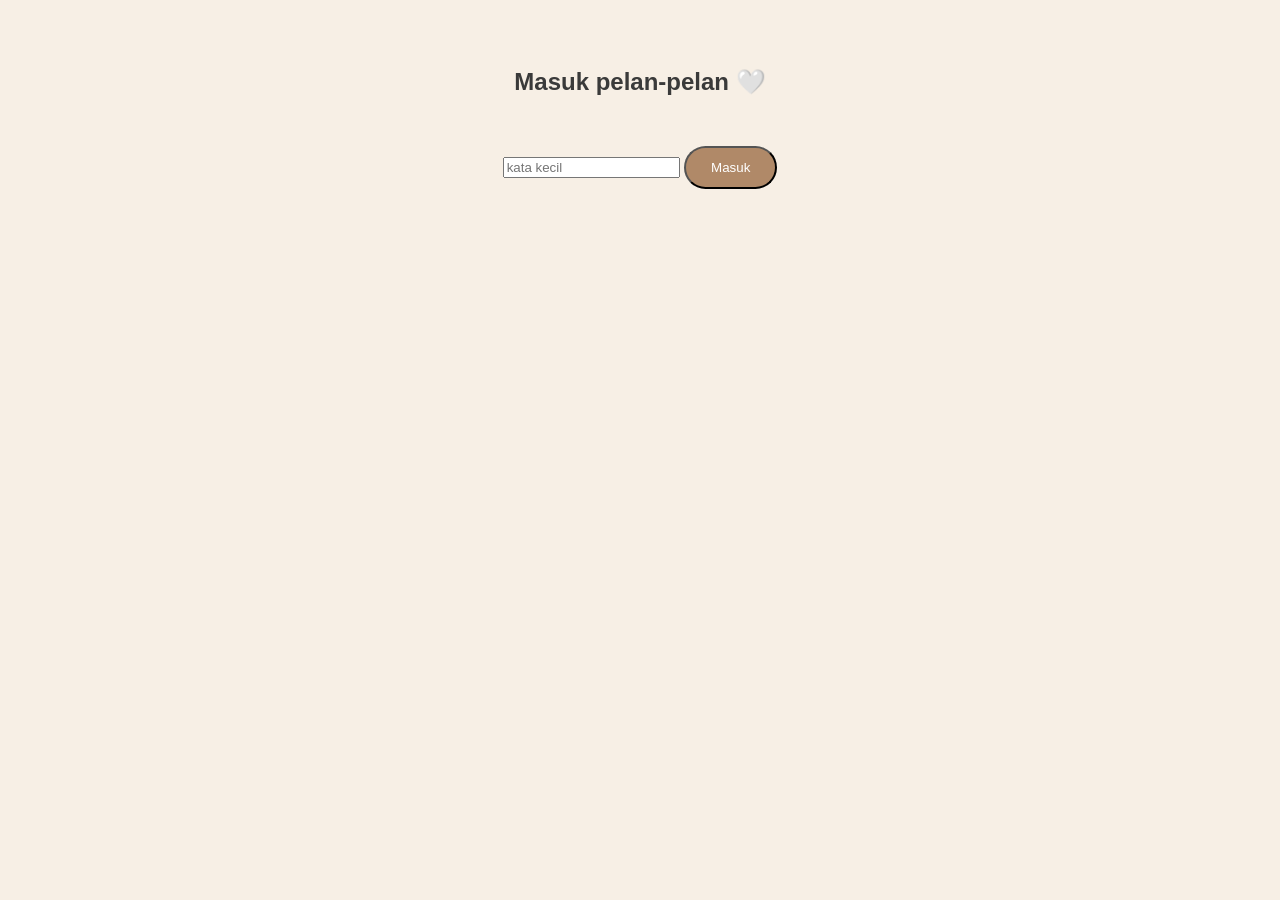
<file: index.html>
<!DOCTYPE html>
<html lang="id">
<head>
<meta charset="UTF-8">
<title>For You</title>
<link rel="stylesheet" href="style.css">
</head>
<body class="center">

<h2>Masuk pelan-pelan 🤍</h2>
<input type="password" id="pass" placeholder="kata kecil">
<button class="btn" onclick="check()">Masuk</button>

<script>
function check(){
  if(document.getElementById("pass").value==="icantik"){
    window.location="home.html";
  } else {
    alert("pelan-pelan ya");
  }
}
</script>

</body>
</html>
</file>
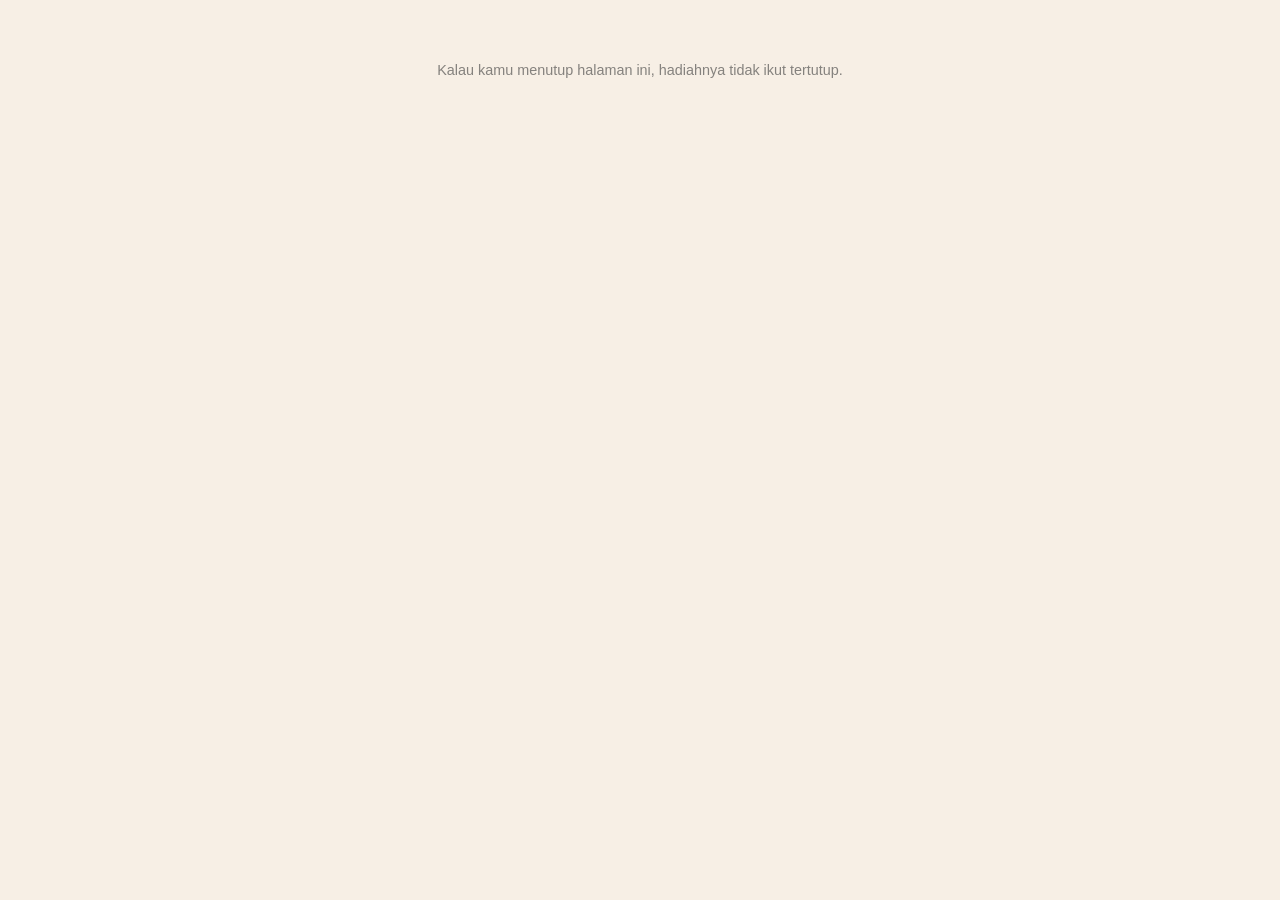
<file: after.html>
<!DOCTYPE html>
<html lang="id">
<head>
<meta charset="UTF-8">
<meta name="viewport" content="width=device-width, initial-scale=1">
<title>Hadiah — Jangan Tutup Halaman Ini</title>
<link rel="stylesheet" href="style.css">
<style>
/* Local overrides and accessibility improvements */
.muted { opacity: 0.6; font-size: 0.9rem; }

/* Respect user's motion preferences */
@media (prefers-reduced-motion: reduce) {
  .fade { animation: none !important; }
}
</style>
</head>
<body>
<main class="center fade" role="main">
  <p class="muted">
    Kalau kamu menutup halaman ini, hadiahnya tidak ikut tertutup.
  </p>
</main>
</body>
</html>
</file>
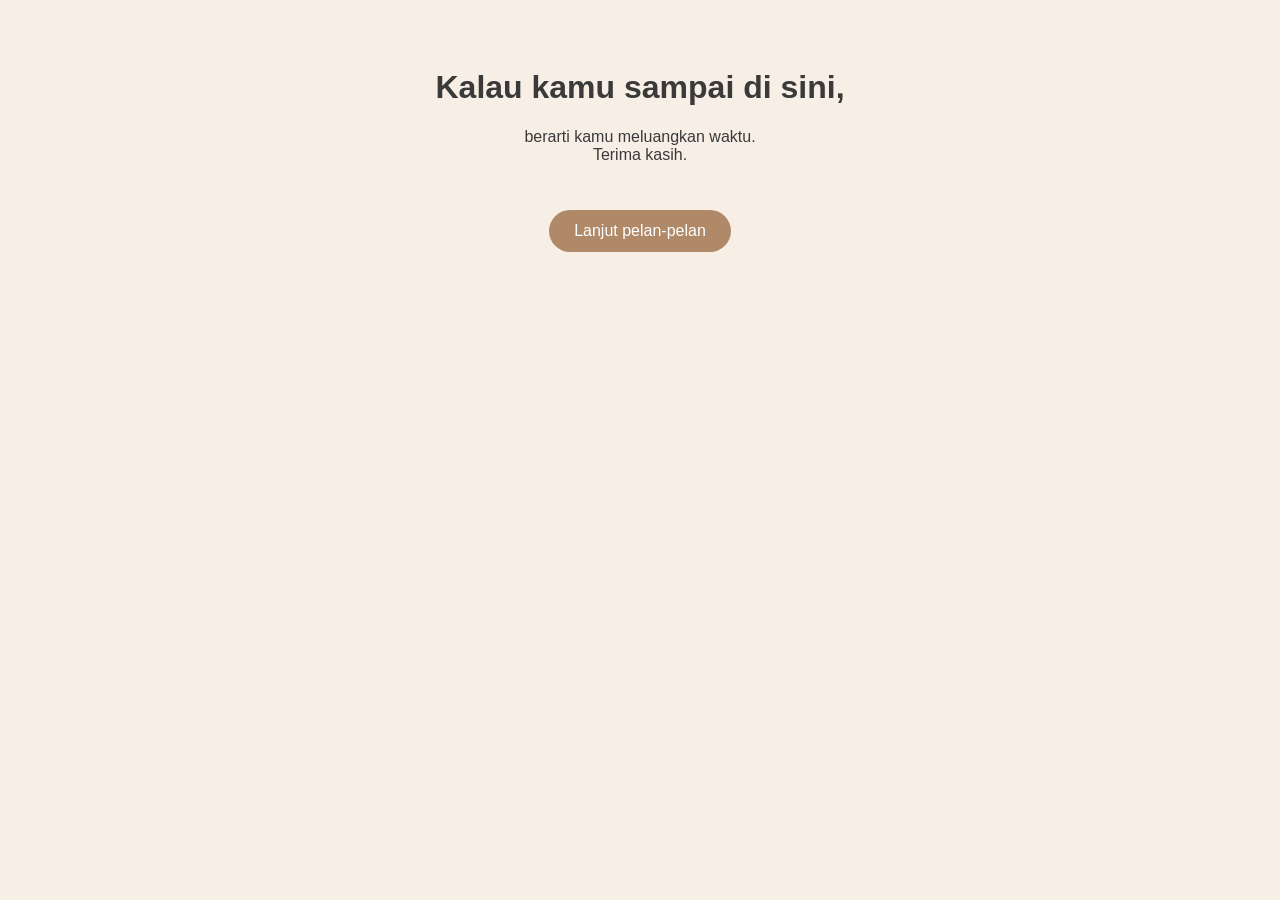
<file: home.html>
<!DOCTYPE html>
<html lang="id">
<head>
<meta charset="UTF-8">
<title>Hai Kamu</title>
<link rel="stylesheet" href="style.css">
</head>
<body class="center fade">

<h1>Kalau kamu sampai di sini,</h1>
<p>berarti kamu meluangkan waktu.<br>Terima kasih.</p>


<a class="btn" href="memory.html">Lanjut pelan-pelan</a>

</body>
</html>
</file>
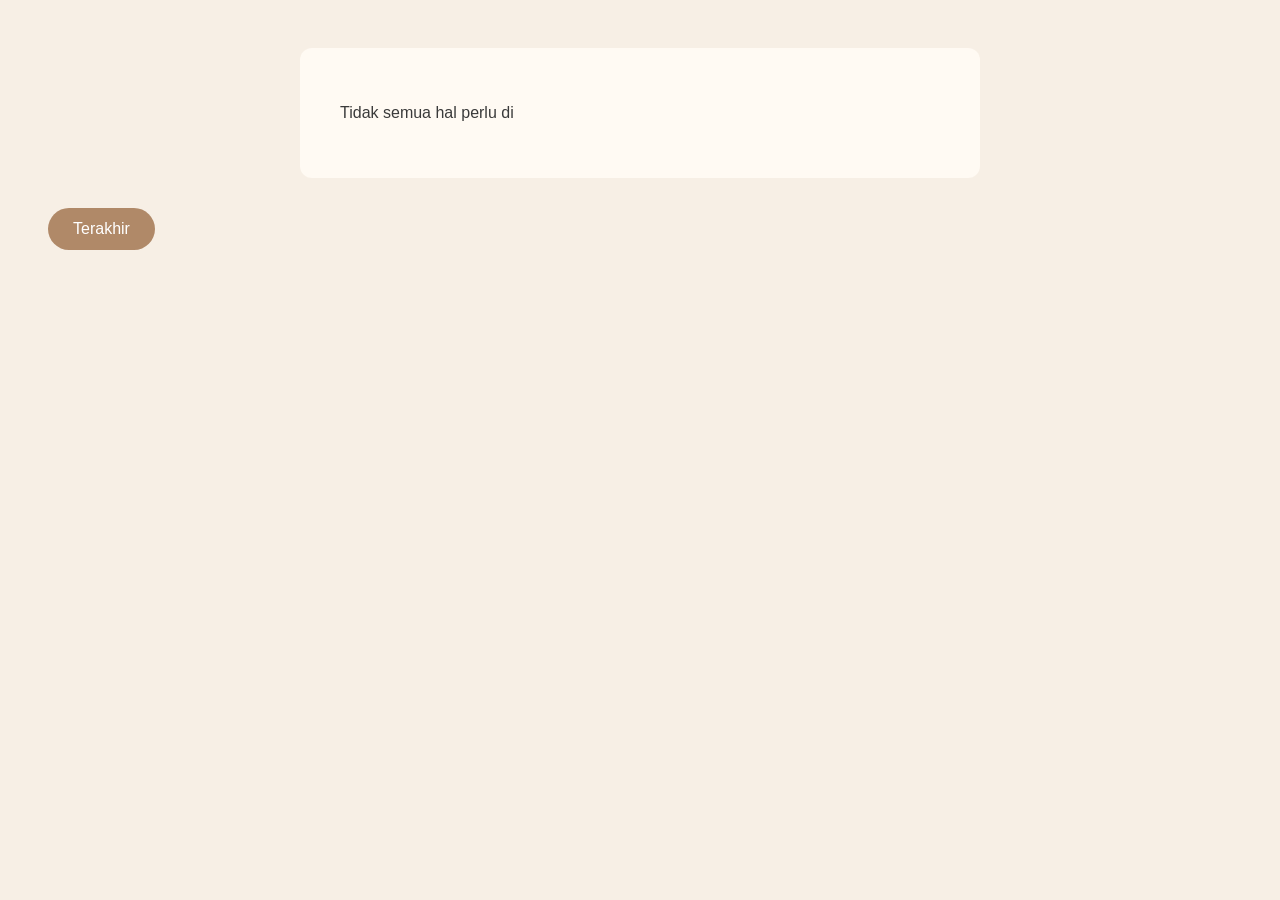
<file: letter.html>
<!DOCTYPE html>
<html lang="id">
<head>
<meta charset="UTF-8">
<title>Letter</title>
<link rel="stylesheet" href="style.css">
</head>
<body class="fade">

<div class="paper">
  <p id="text"></p>
</div>

<a class="btn" href="surprise.html">Terakhir</a>

<script src="script.js"></script>
</body>
</html>
</file>
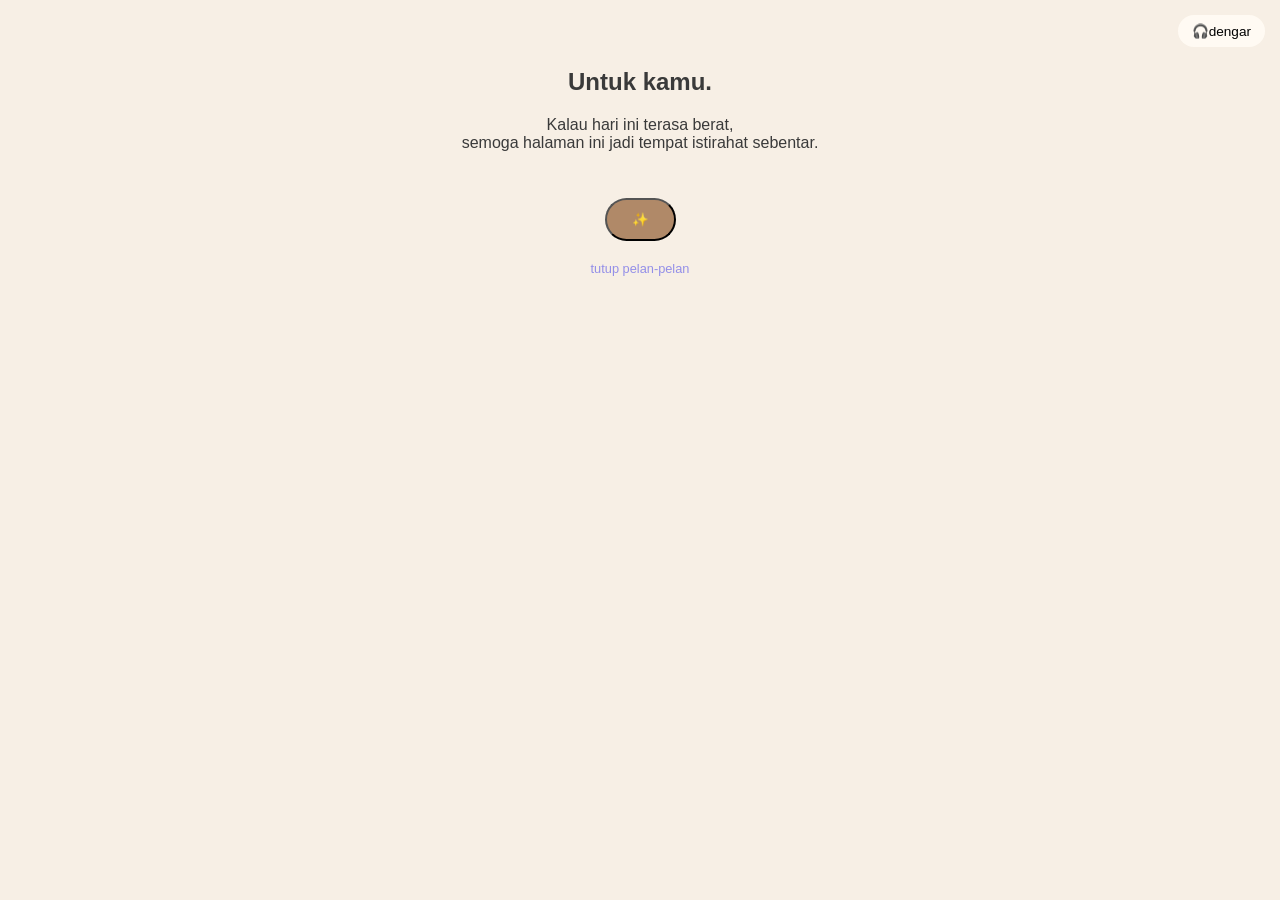
<file: suprise.html>
<!DOCTYPE html>
<html lang="id">
<head>
<meta charset="UTF-8">
<title>For You</title>
<link rel="stylesheet" href="style.css">
</head>
<body class="center fade">

<audio id="music" src="music.mp3" loop></audio>
<button class="music-btn" onclick="toggle()">🎧dengar</button>

<h2>Untuk kamu.</h2>
<p>
Kalau hari ini terasa berat,<br>
semoga halaman ini jadi tempat istirahat sebentar.
</p>

<button class="btn" onclick="confetti()">✨</button>
<br><br>
<a href="after.html" style="opacity:.4;font-size:.8rem;text-decoration:none">
tutup pelan-pelan
</a>


<script src="script.js"></script>
</body>
</html>
</file>
<file: style.css>
body{
  font-family: 'Poppins', sans-serif;
  background:#f7efe5;
  color:#3a3a3a;
  padding:40px;
}

.center{text-align:center}
.fade{animation:fade 1.2s}

@keyframes fade{
  from{opacity:0}
  to{opacity:1}
}

.btn{
  display:inline-block;
  margin-top:30px;
  padding:12px 25px;
  background:#b08968;
  color:white;
  border-radius:25px;
  text-decoration:none;
}

.gallery{
  display:grid;
  grid-template-columns:repeat(auto-fit,minmax(120px,1fr));
  gap:15px;
}

.gallery img{
  width:100%;
  border-radius:12px;
}

.paper{
  background:#fffaf3;
  padding:40px;
  max-width:600px;
  margin:auto;
  border-radius:12px;
}

.music-btn{
  position:fixed;
  top:15px;
  right:15px;
  border:none;
  border-radius:20px;
  padding:8px 14px;
  background:#fffaf3;
  font-size:.85rem;
}
</file>
